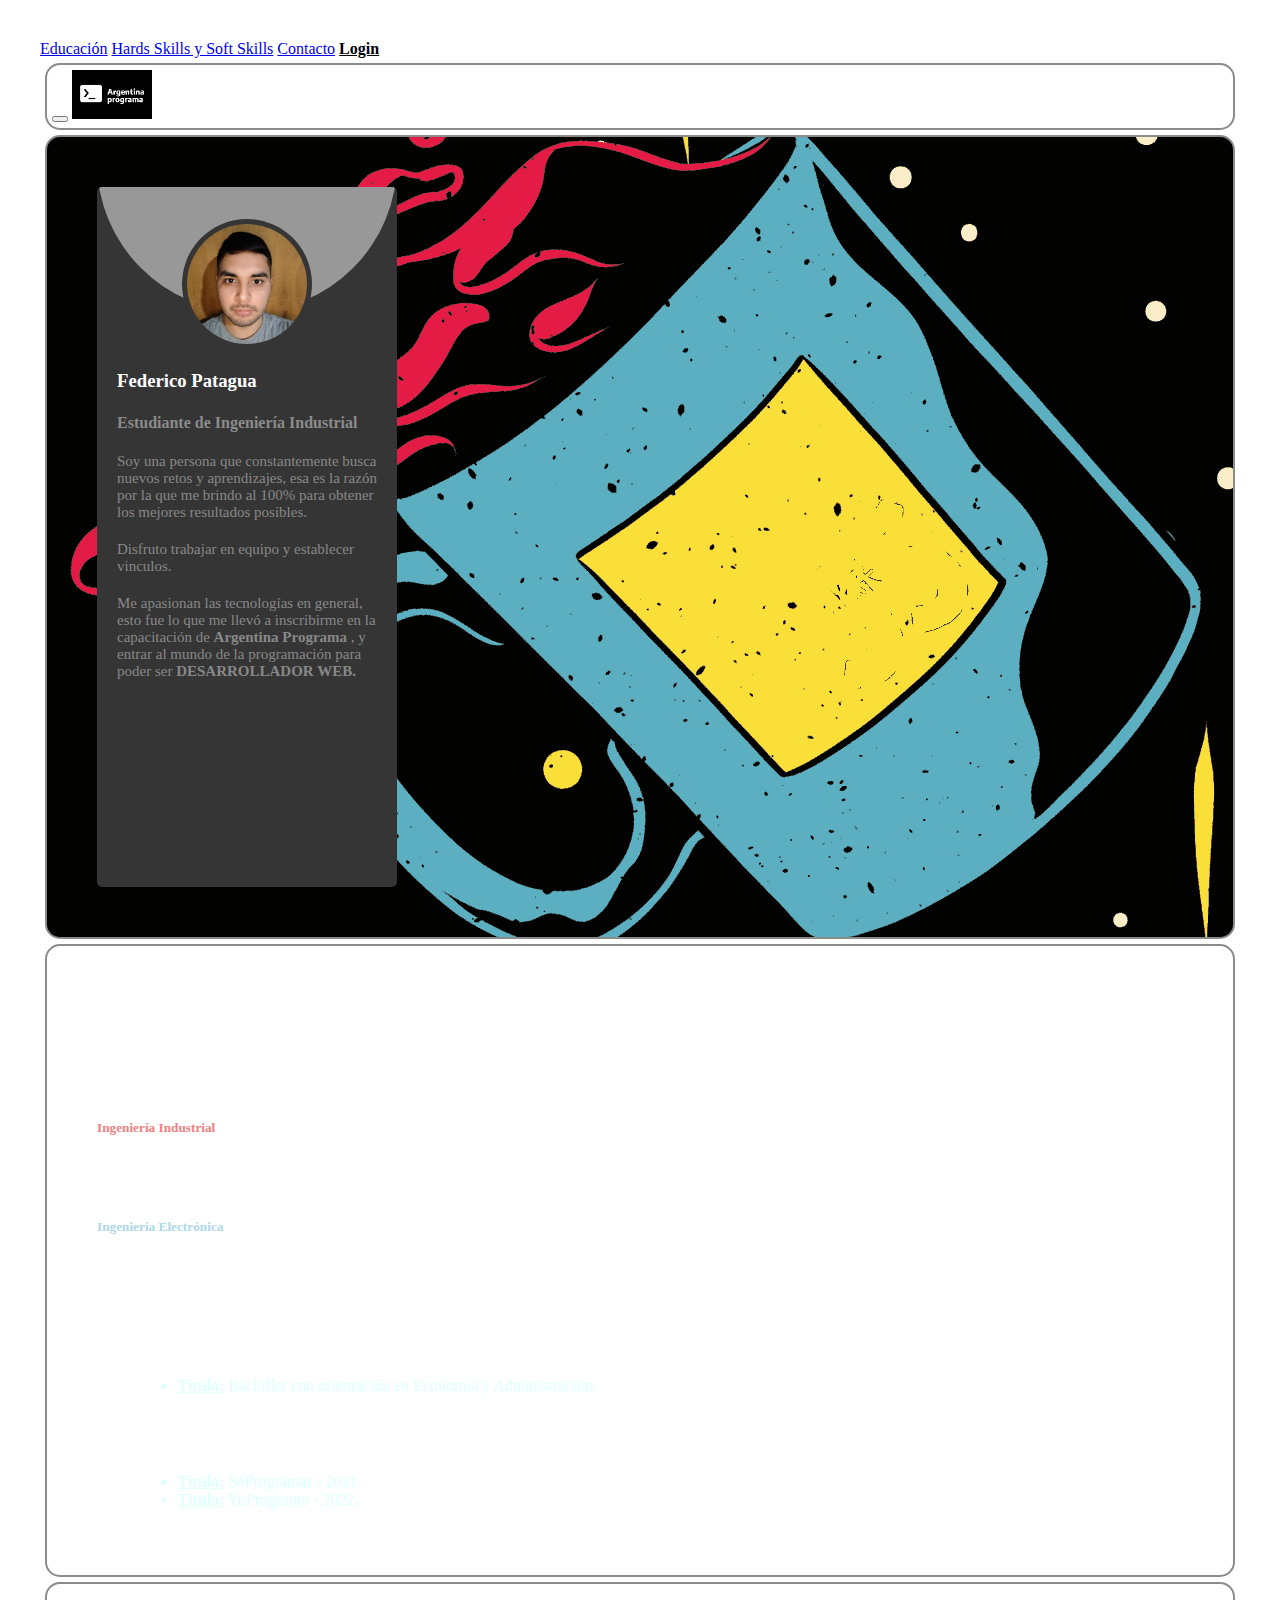
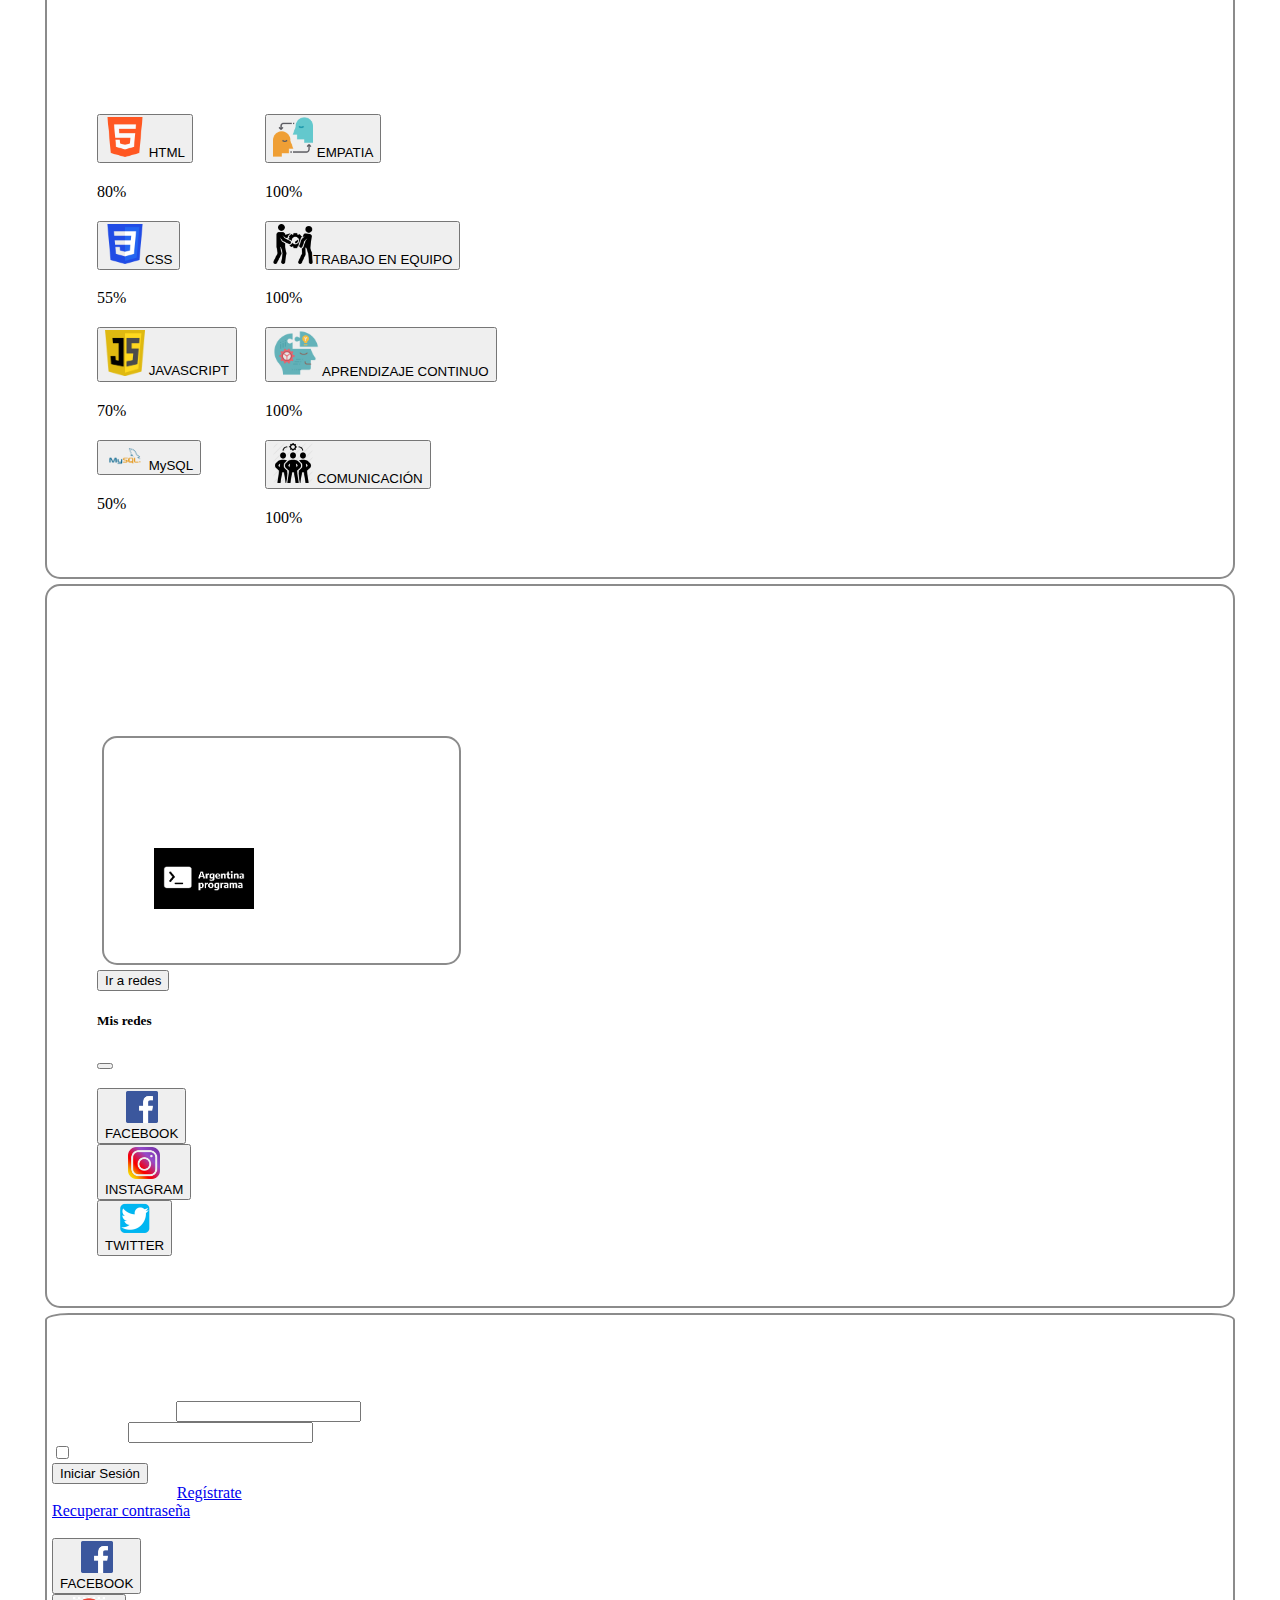
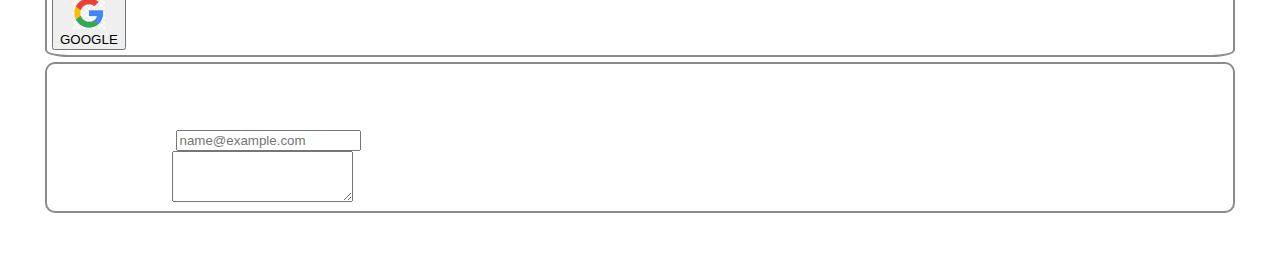
<file: index.html>
<!DOCTYPE html>
<html lang="es">
<head>
    <meta charset="UTF-8">
    <meta http-equiv="X-UA-Compatible" content="IE=edge">
    <meta name="viewport" content="width=device-width, initial-scale=1.0">
    <title>Federico Patagua</title>
    <link href="https://cdn.jsdelivr.net/npm/bootstrap@5.0.1/dist/css/bootstrap.min.css" rel="stylesheet" integrity="sha384-+0n0xVW2eSR5OomGNYDnhzAbDsOXxcvSN1TPprVMTNDbiYZCxYbOOl7+AMvyTG2x" crossorigin="anonymous">
    <link rel="stylesheet" type="text/css" href="estilo.css">
</head>
<body class="bg-secondary">
    <!--BARRA DE NAVEGACIÓN-->
    <div class="collapse" id="navbarToggleExternalContent">
      <div class="p-4">
        <a class="nav-link active text-white menu__letras" aria-current="page" href="#">Educación</a>
        <a class="nav-link active text-white menu__letras" aria-current="page" href="#">Hards Skills y Soft Skills</a>
        <a class="nav-link active text-white menu__letras" aria-current="page" href="#">Contacto</a>
        <a class="nav-link active login" aria-current="page" href="#"><strong>Login</strong> </a>
      </div>
    </div>
    <nav class="navbar navbar-dark">
      <div class="container-fluid">
        <button class="navbar-toggler efectos__botones" type="button" data-bs-toggle="collapse" data-bs-target="#navbarToggleExternalContent" aria-controls="navbarToggleExternalContent" aria-expanded="false" aria-label="Toggle navigation">
          <span class="navbar-toggler-icon"></span>
        </button>
        <img src="img/LOGO.png" alt="logo" width="80">
        <!--REDES SOCIALES -->
        

      </div>
    </nav>
      <!--TARJETA DE PRESENTACIÓN(1 columna)-->
      <div class="flex-container justify-content-center bg__taza">
        <div class="hijos"> <!--HIJO 1-->
          <div class="card">
            <div class="head">
              <div class="circle">
              </div>
                <div class="img">
                  <img src="img/Yo.jpeg" alt="Federico Patagua">
                </div>
              </div>

              <div class="description">
                <h3>Federico Patagua</h3>
                <h4>Estudiante de Ingeniería Industrial</h4>
                <p>Soy una persona que constantemente busca nuevos retos y aprendizajes, esa es la razón por la que me brindo al 100% para obtener los mejores resultados posibles.</p><p>
                  Disfruto trabajar en equipo y establecer vinculos.
                </p>
                <p>Me apasionan las tecnologías en general, esto fue lo que me llevó a inscribirme en la capacitación de <strong>Argentina Programa</strong> , y entrar al mundo de la programación para poder ser <strong>DESARROLLADOR WEB.</strong></p>
              </div>
              <div class="contact">
                <a href="#">Más sobre mí</a>
              </div>
            </div>
        </div>
      </div>
      <!--BARRA DE EDUCACIÓN-->
      <div class="flex-container">
        <div class="hijos"> 
          <div class="container bg-secondary">
            <h1 style="color:white">Educación</h1>
            <h3 style="color:white">Universitaria</h3>
            
            <h5 style="color:lightcoral; text-align:left"><strong>Ingeniería Industrial</strong>
              <ul style="color:white;" type="square">
                <li>UTN - Universidad Técnologica Nacional, facultad regional Avellaneda.</li>
                <li>17 materias aprobadas.</li>
                <li>Estudiante intermedio, 3er año.</li>
              </ul>
            <h5 style="color:lightblue; text-align:left"><strong>Ingeniería Electrónica</strong>
              <ul style="color:white;" type="square">
                <li>UTN - Universidad Técnologica Nacional, facultad regional Avellaneda.</li>
                <li>14 materias aprobadas.</li>
                <li>Estudiante intermedio, 3er año.</li>
              </ul>
            </h5>
                <h3 style="color:white">Secundaria</h3>
                <ul style="color:white" type="square"><li> Madre Teresa, Quilmes Oeste.</li>
                  <ul type="disc">
                    <li style="color:lightcyan;"><strong><u>Título:</u></strong> Bachiller con orientación en Economía y Administración.</li>
                  </ul>
                </ul>
                <h3 style="color:white">Cursos</h3>
                <ul style="color:white" type="square"><li> Argentina Programa</li>
                  <ul type="disc">
                     <li style="color:lightcyan;"><strong><u>Título:</u></strong> SéProgramar - 2021.</li>
                     <li style="color:lightcyan;"><strong><u>Título:</u></strong> YoProgramo - 2022.</li>
                   </ul>
                 </ul>
          </div>
        </div>
      </div>
      <!--BARRA SKILLS-->
      <div class="flex-container">
          <!--BARRA HARD SKILLS-->
          <div class="col">
          <h1 style="color:white"> Hards Skills</h1>
          <div class="accordion accordion-flush" id="accordionFlushExample">
            <div class="accordion-item">
              <h2 class="accordion-header" id="flush-headingOne">
                <button class="accordion-button collapsed bg-secondary" type="button" data-bs-toggle="collapse" data-bs-target="#flush-collapseOne" aria-expanded="false" aria-controls="flush-collapseOne">
                  <img src="img/HTML5.png" alt="LOGO HTML5" width="40"> HTML
                </button>
              </h2>
              <div id="flush-collapseOne" class="accordion-collapse collapse" aria-labelledby="flush-headingOne" data-bs-parent="#accordionFlushExample">
                <div class="accordion-body"><div class="progress">
                  <div class="progress-bar" role="progressbar" style="width: 60%;" aria-valuenow="80" aria-valuemin="0" aria-valuemax="100">80%
                  </div>
                </div>
                </div>
              </div>
            </div>
            <div class="accordion-item">
              <h2 class="accordion-header" id="flush-headingTwo">
                <button class="accordion-button collapsed bg-secondary" type="button" data-bs-toggle="collapse" data-bs-target="#flush-collapseTwo" aria-expanded="false" aria-controls="flush-collapseTwo">
                  <img src="img/CSS-LOGO.png" alt="LOGO CSS" width="40">CSS
                </button>
              </h2>
              <div id="flush-collapseTwo" class="accordion-collapse collapse" aria-labelledby="flush-headingTwo" data-bs-parent="#accordionFlushExample">
                <div class="accordion-body">
                  <div class="progress">
                    <div class="progress-bar" role="progressbar" style="width: 55%;" aria-valuenow="55" aria-valuemin="0" aria-valuemax="100">55%
                    </div>
                  </div>
                </div>
              </div>
            </div>
            <div class="accordion-item">
              <h2 class="accordion-header" id="flush-headingThree">
                <button class="accordion-button collapsed bg-secondary" type="button" data-bs-toggle="collapse" data-bs-target="#flush-collapseThree" aria-expanded="false" aria-controls="flush-collapseThree">
                  <img src="img/JAVASCRIPT_LOGO.png" alt="LOGO JAVASCRIPT" width="40" > JAVASCRIPT
                </button>
              </h2>
              <div id="flush-collapseThree" class="accordion-collapse collapse" aria-labelledby="flush-headingThree" data-bs-parent="#accordionFlushExample">
                <div class="accordion-body"><div class="progress">
                  <div class="progress-bar" role="progressbar" style="width: 70%;" aria-valuenow="70" aria-valuemin="0" aria-valuemax="100">70%
                  </div>
                </div>
                </div>
              </div>
            </div>
            <div class="accordion-item">
              <h2 class="accordion-header" id="flush-headingFour">
                <button class="accordion-button collapsed bg-secondary" type="button" data-bs-toggle="collapse" data-bs-target="#flush-collapseFour" aria-expanded="false" aria-controls="flush-collapseFour">
                  <img src="img/MySQL.png" alt="LOGO MySQL" width="40"> MySQL
                </button>
              </h2>
            <div id="flush-collapseFour" class="accordion-collapse collapse" aria-labelledby="flush-headingFour" data-bs-parent="#accordionFlushExample">
              <div class="accordion-body"><div class="progress">
                <div class="progress-bar" role="progressbar" style="width: 50%;" aria-valuenow="50" aria-valuemin="0" aria-valuemax="100">50%
                </div>
              </div>
              </div>
            </div>
          </div>
        </div>
          </div>
        <!--BARRA SOFT SKILLS-->
          <div class="col">
            <h1 style="color:white"> Soft Skills</h1>
            <div class="accordion accordion-flush" id="accordionFlushExample">
              <div class="accordion-item">
                <h2 class="accordion-header" id="flush-headingFive">
                  <button class="accordion-button collapsed bg-secondary" type="button" data-bs-toggle="collapse" data-bs-target="#flush-collapseFive" aria-expanded="false" aria-controls="flush-collapseFive">
                    <img src="img/EMPATIA.png" alt="img.png" width="40"> EMPATIA
                  </button>
                </h2>
                <div id="flush-collapseFive" class="accordion-collapse collapse" aria-labelledby="flush-headingFive" data-bs-parent="#accordionFlushExample">
                  <div class="accordion-body"><div class="progress">
                    <div class="progress-bar" role="progressbar" style="width: 100%;" aria-valuenow="100" aria-valuemin="0" aria-valuemax="100">100%
                    </div>
                  </div>
                  </div>
                </div>
              </div>
              <div class="accordion-item">
                <h2 class="accordion-header" id="flush-headingSix">
                  <button class="accordion-button collapsed bg-secondary" type="button" data-bs-toggle="collapse" data-bs-target="#flush-collapseSix" aria-expanded="false" aria-controls="flush-collapseSix">
                    <img src="img/TRABAJO_EN_EQUIPO.png" alt="img.png" width="40">TRABAJO EN EQUIPO
                  </button>
                </h2>
                <div id="flush-collapseSix" class="accordion-collapse collapse" aria-labelledby="flush-headingSix" data-bs-parent="#accordionFlushExample">
                  <div class="accordion-body">
                    <div class="progress">
                      <div class="progress-bar" role="progressbar" style="width: 100%;" aria-valuenow="100" aria-valuemin="0" aria-valuemax="100">100%
                      </div>
                    </div>
                  </div>
                </div>
              </div>
              <div class="accordion-item">
                <h2 class="accordion-header" id="flush-headingSeven">
                  <button class="accordion-button collapsed bg-secondary" type="button" data-bs-toggle="collapse" data-bs-target="#flush-collapseSeven" aria-expanded="false" aria-controls="flush-collapseSeven">
                    <img src="img/APRENDIZAJE.png" alt="img.png" width="46" > APRENDIZAJE CONTINUO
                  </button>
                </h2>
                <div id="flush-collapseSeven" class="accordion-collapse collapse" aria-labelledby="flush-headingSeven" data-bs-parent="#accordionFlushExample">
                  <div class="accordion-body"><div class="progress">
                    <div class="progress-bar" role="progressbar" style="width: 100%;" aria-valuenow="100" aria-valuemin="0" aria-valuemax="100">100%
                    </div>
                  </div>
                  </div>
                </div>
              </div>
              <div class="accordion-item">
                <h2 class="accordion-header" id="flush-headingEight">
                  <button class="accordion-button collapsed bg-secondary" type="button" data-bs-toggle="collapse" data-bs-target="#flush-collapseEight" aria-expanded="false" aria-controls="flush-collapseEight">
                    <img src="img/COMUNICACION.png" alt="img.png" width="40"> COMUNICACIÓN
                  </button>
                </h2>
              <div id="flush-collapseEight" class="accordion-collapse collapse" aria-labelledby="flush-headingEight" data-bs-parent="#accordionFlushExample">
                <div class="accordion-body"><div class="progress">
                  <div class="progress-bar" role="progressbar" style="width: 100%;" aria-valuenow="100" aria-valuemin="0" aria-valuemax="100">100%
                  </div>
                </div>
                </div>
              </div>
            </div>
          </div>
          </div>
      </div>
      <!--PROYECTOS Y REDES SOCIALES-->
      <div class="flex-container">
        <!--CONTENEDOR DE 2 FILAS CON 2 COLUMNAS CENTRADAS-->
        <div class="container">
          <div class="row">
            <div class="col"><h4 class="col-md-auto" style="color:white;">PROYECTOS</h4>

            </div>
            <div class="col"><h4 class="col-md-auto" style="color:white;"> REDES SOCIALES</h4>

            </div>
            <div class="w-100">

            </div>
             <div class="col">
              <div class="flex-container img__experiencia1 justify-content-md-center">
                <div class="row row-cols-auto">       
                  <ul style="color:#ffffff98;"> <h5>Portfolio, Argentina Programa - 2022.</h5> </ul>
                  <div class="col-md-auto"><img src="img/LOGO.png" alt="" width="100">
                  </div>
               </div>
             </div>            
             </div>
             <div class="col"> 
              <!-- Button trigger modal -->
              <button type="button" class="btn btn-info" data-bs-toggle="modal" data-bs-target="#exampleModal">
                Ir a redes
              </button>

              <!-- Modal -->
              <div class="modal fade" id="exampleModal" tabindex="-1" aria-labelledby="exampleModalLabel" aria-hidden="true">
                <div class="modal-dialog">
                  <div class="modal-content">
                           <div class="modal-header">
                                      <h5 class="modal-title" id="exampleModalLabel">Mis redes</h5>
                                          <button type="button" class="btn-close" data-bs-dismiss="modal" aria-label="Close"></button>
                                         </div>
                                         <div class="modal-body">
                                          <div class="container w-100 my-5">
                                            <div class="row text-center">
                                              <div class="col-12" style="color:white;">Iniciar sesión con: </div>
                                            </div>
                                            <div class="row">
                                              <div class="col">
                                              <button class="btn btn-outline-primary w-100 my-1">
                                                <div class="row align-items-center">
                                                  <div class="col-3">
                                                    <img src="img/FACEBOOK.png" alt="LOGO FACEBOOK" width="32">
                                                  </div>
                                                  <div class="col-10 text-center">FACEBOOK</div>
                                                </div>
                                              </button>
                                              </div>
                                              <div class="col">
                                                <button class="btn btn-outline-danger w-100 my-1">
                                                  <div class="row align-items-center">
                                                    <div class="col-3">
                                                      <img src="img/INSTAGRAM.png" alt="LOGO INSTAGRAM" width="32">
                                                    </div>
                                                    <div class="col-10 text-center">INSTAGRAM</div>
                                                  </div>
                                                </button>
                                              </div>
                                              <div class="col">
                                                <button class="btn btn-outline-info w-100 my-1">
                                                  <div class="row align-items-center">
                                                    <div class="col-3">
                                                      <img src="img/TWITTER.jpg" alt="LOGO TWITTER" width="32">
                                                    </div>
                                                    <div class="col-10 text-center">TWITTER</div>
                                                          </div>
                                                        </div>
                                                       </div>
                                                      </div>
                                                    </div>
                                                  </div>
                                                </div>
              </div>
             </div>   
          </div>    
        </div>
      </div>
      <!--FORMULARIO DE ENTRADA-->
      <div class="container__login">
        <div class="row">
          <div class="col bg">
          </div>
          <div class="col">
            <h2 class="fw-bold text-center py-5" style="color:white">
              ¡Bienvenido/a!
            </h2>
            <!--LOGIN-->
            <form action="#">
              <div class="mb-4">
                <label for="email" class="form-label" style="color:white">Correo electrónico</label>
                <input type="email" class="form-control" name="email">
              </div>
              <div class="mb-4">
                <label for="password" class="form-label" style="color:white">Contraseña</label>
                <input type="password" class="form-control" name="password">
              </div>
              <div class="mb-4 form-check">
                <input type="checkbox" name="conected" class="form-check-input">
                <label for="connected" class="form-check-label" style="color:white;">Recordarme</label>
              </div>
              <div class="d-grid">
                <button type="submit" class="btn btn-primary">Iniciar Sesión</button>
              </div>
              <div class="my-3 font-size-left">
                <span style="color:white;">¿No tienes cuenta? </span><a href="#">Regístrate</a></br>
                <span><a href="#">Recuperar contraseña</a></span>
              </div>
            </form>

            <!--LOGIN CON REDES SOCIALES-->
            <div class="container w-100 my-5">
              <div class="row text-center">
                <div class="col-12" style="color:white;">Iniciar sesión con: </div>
              </div>
              <div class="row">
                <div class="col">
                <button class="btn btn-outline-primary w-100 my-1">
                  <div class="row align-items-center">
                    <div class="col-2">
                      <img src="img/FACEBOOK.png" alt="LOGO FACEBOOK" width="32">
                    </div>
                    <div class="col-10 text-center">FACEBOOK</div>
                  </div>
                </button>
                </div>
                <div class="col">
                  <button class="btn btn-outline-danger w-100 my-1">
                    <div class="row align-items-center">
                      <div class="col-2">
                        <img src="img/GOOGLE-LOGO.png" alt="LOGO GOOGLE" width="32">
                      </div>
                      <div class="col-10 text-center">GOOGLE</div>
                    </div>
                  </button>
                </div>
              </div>
            </div>
          </div>
        </div>
      </div>
      <!--FORMULARIO DE CONTACTO-->
      <div class="form__contact">
        <h4 style="color:white">Contacta conmigo</h4>
        <div class="mb-3">
        <label for="exampleFormControlInput1" class="form-label" style="color:white">Correo electrónico</label>
        <input type="email" class="form-control" id="exampleFormControlInput1" placeholder="name@example.com">
      </div>
      <div class="mb-3">
        <label for="exampleFormControlTextarea1" class="form-label" style="color:white">Escriba texto aquí</label>
        <textarea class="form-control" id="exampleFormControlTextarea1" rows="3"></textarea>
      </div>
      </div>
<script src="https://cdn.jsdelivr.net/npm/@popperjs/core@2.9.2/dist/umd/popper.min.js" integrity="sha384-IQsoLXl5PILFhosVNubq5LC7Qb9DXgDA9i+tQ8Zj3iwWAwPtgFTxbJ8NT4GN1R8p" crossorigin="anonymous"></script>
<script src="https://cdn.jsdelivr.net/npm/bootstrap@5.0.2/dist/js/bootstrap.min.js" integrity="sha384-cVKIPhGWiC2Al4u+LWgxfKTRIcfu0JTxR+EQDz/bgldoEyl4H0zUF0QKbrJ0EcQF" crossorigin="anonymous"></script>   
</body>
</html>
</file>
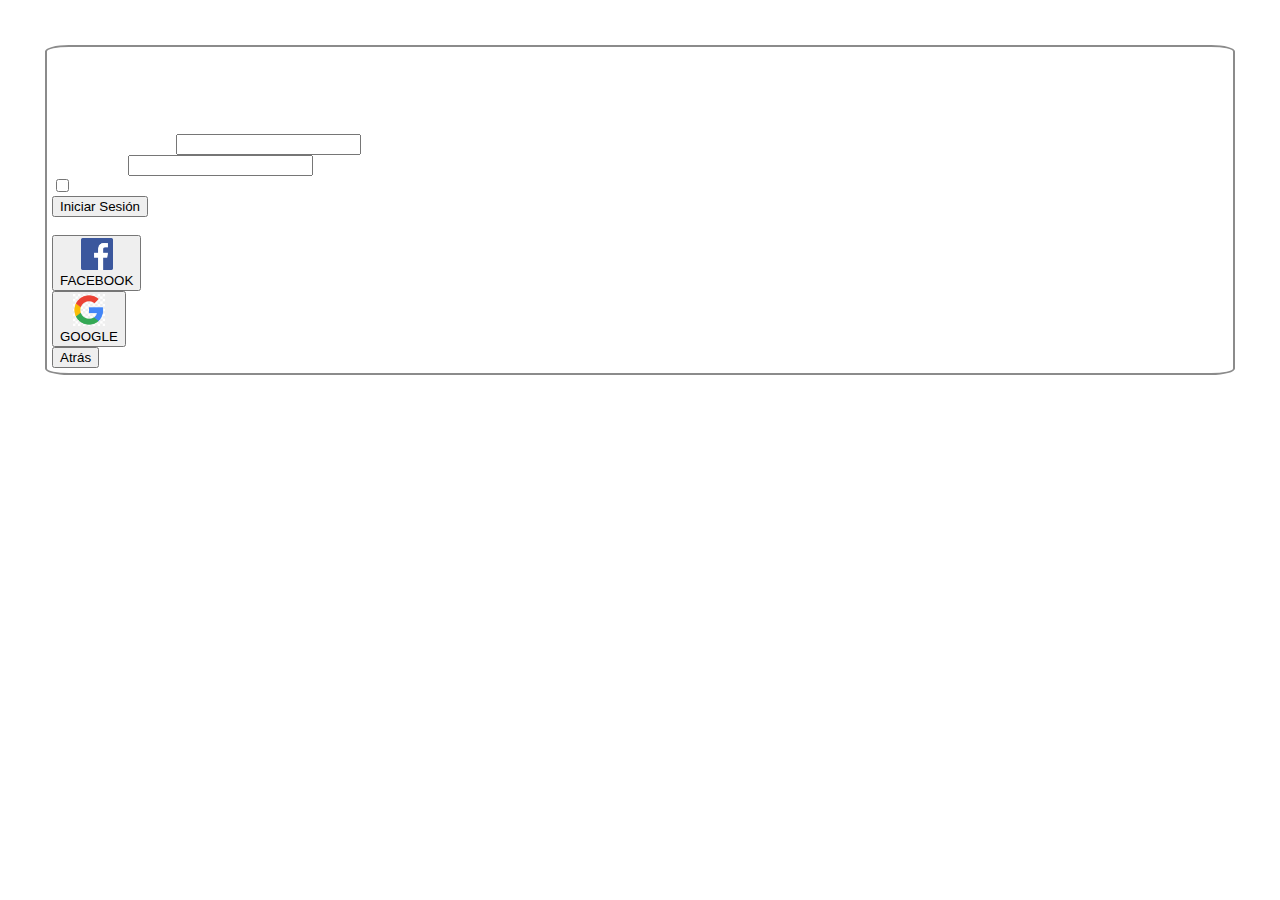
<file: login.html>
<!DOCTYPE html>
<html lang="es">
    <head>
        <meta charset="UTF-8">
        <meta http-equiv="X-UA-Compatible" content="IE=edge">
        <meta name="viewport" content="width=device-width, initial-scale=1.0">
        <title>Login</title>
        <link href="https://cdn.jsdelivr.net/npm/bootstrap@5.0.1/dist/css/bootstrap.min.css" rel="stylesheet" integrity="sha384-+0n0xVW2eSR5OomGNYDnhzAbDsOXxcvSN1TPprVMTNDbiYZCxYbOOl7+AMvyTG2x" crossorigin="anonymous">
        <link rel="stylesheet" type="text/css" href="estilo.css">
    </head>
<body class="bg-secondary">
          <!--FORMULARIO DE ENTRADA-->
          <div class="container__login">
            <div class="row">
              <div class="col bg">
              </div>
              <div class="col">
                <h2 class="fw-bold text-center py-5" style="color:white">
                  ¡Bienvenido/a!
                </h2>
                <!--LOGIN-->
                <form action="#">
                  <div class="mb-4">
                    <label for="email" class="form-label" style="color:white">Correo electrónico</label>
                    <input type="email" class="form-control" name="email">
                  </div>
                  <div class="mb-4">
                    <label for="password" class="form-label" style="color:white">Contraseña</label>
                    <input type="password" class="form-control" name="password">
                  </div>
                  <div class="mb-4 form-check">
                    <input type="checkbox" name="conected" class="form-check-input">
                    <label for="connected" class="form-check-label" style="color:white;">Recordarme</label>
                  </div>
                  <div class="d-grid">
                    <button type="submit" class="btn btn-primary">Iniciar Sesión</button>
                  </div>
                </form>
    
                <!--LOGIN CON REDES SOCIALES-->
                <div class="container w-100 my-5">
                  <div class="row text-center">
                    <div class="col-12" style="color:white;">Iniciar sesión con: </div>
                  </div>
                  <div class="row">
                    <div class="col">
                    <button class="btn btn-outline-primary w-100 my-1">
                      <div class="row align-items-center">
                        <div class="col-2">
                          <img src="img/FACEBOOK.png" alt="LOGO FACEBOOK" width="32">
                        </div>
                        <div class="col-10 text-center">FACEBOOK</div>
                      </div>
                    </button>
                    </div>
                    <div class="col">
                      <button class="btn btn-outline-danger w-100 my-1">
                        <div class="row align-items-center">
                          <div class="col-2">
                            <img src="img/GOOGLE-LOGO.png" alt="LOGO GOOGLE" width="32">
                          </div>
                          <div class="col-10 text-center">GOOGLE</div>
                        </div>
                      </button>
                    </div>
                  </div>
                </div>
                <!--BOTON ATRÁS-->
                <div class="d-grid gap-2 d-md-flex justify-content-md-end">
                    <button type="button" class="btn btn-success">Atrás</button>
                  </div>          
              </div>
            </div>
          </div>
    <script src="https://cdn.jsdelivr.net/npm/@popperjs/core@2.9.2/dist/umd/popper.min.js" integrity="sha384-IQsoLXl5PILFhosVNubq5LC7Qb9DXgDA9i+tQ8Zj3iwWAwPtgFTxbJ8NT4GN1R8p" crossorigin="anonymous"></script>
    <script src="https://cdn.jsdelivr.net/npm/bootstrap@5.0.2/dist/js/bootstrap.min.js" integrity="sha384-cVKIPhGWiC2Al4u+LWgxfKTRIcfu0JTxR+EQDz/bgldoEyl4H0zUF0QKbrJ0EcQF" crossorigin="anonymous"></script>   
</body>
</html>
</file>
<file: estilo.css>
body{
    padding: 2em;
    
}

.navbar{
    border:2px solid #8b8b8b;
    border-radius: 15px;
    padding: 5px;
    margin: 5px;
    padding: 5px;

}
.efectos__botones:hover{
    transition: .4s;
    background: #686868;

    
}
.navbar:hover{
    transition: .1s;
    background:rgb(0, 0, 0);

}
.menu__letras{
    width:210px;
    height:50px;
}
.menu__letras:hover{
    background: #a74331;
    transition: .1ms;
    border-radius: 10px;
}
.login{
    color:black;
    width: 70px;
    height: 50px;
}
.login:hover{
    padding: 10px;
    display: flow-root;
    align-items: baseline;
    justify-content: center;
    transition: .3s;
    background: lightcyan;
    transform: translateY(-2px);
    border-radius: 10px;
    box-shadow: 0 1px 10px black;
    color:black;
}
.card{
    background-color: #353535;
    position: relative;
    width: 300px;
    height: 700px;
    border-radius: 5px;
    overflow: hidden;
    transition: .5s;
    justify-content: left;
}
.card:hover{
    box-shadow: 0 15px 65px #353535;
    transform: translateY(15px);
}
.card .head{
    height:125px;
    width:100%;
    position: relative;
} 
.card .head .circle{
    position: absolute;
    width: 300px;
    height: 300px;
    border-radius: 50%;
    bottom: 0;
    background: #999898;
}
.card .head .img{
    width: 120px;
    height: 120px;
    position: absolute;
    background-color: #353535;
    padding: 5px;
    border-radius: 50%;
    bottom: -30%;
    left: 50%;
    transform: translate(-50%)
    
}
.card .head .img img{
    width: 100%;
    height: 100%;
    border-radius: 50%;
    object-fit: cover;
}
.card .description{
    height: 550px;
    padding: 40px 20px 20px 20px;
    border-bottom: solid 1px #3164a7;
    text-align: left;
}
.card .description h3{
    color: #ffffff;
}
.card .description h4{
    color: #8b8b8b;
}
.card .description p{
    margin-top: 20px;
    font-size: 15px;
    color:#888888;
}
.card .contact{
    width: 100%;
    height: 75px;
    display:flex;
    align-items: center;
    justify-content: center;
    transition: .3s;
}
.card .contact a{
    text-decoration: none;
    color:#ffffff;
    background:rgba(34, 33, 33, 0)00; 
    padding: 5px 20px;
    border-radius: 5px;
}
.card .contact a:hover{
    background:#3164a7;
}
.flex-container{
    display: flex;
    align-items: baseline;
    padding: 50px;
    border: 2px solid #8b8b8b; 
    border-radius: 15px;
    margin:5px;
    grid-template-columns: 20% 30% auto;   
}
.container__login{
    border: 2px solid #8b8b8b;
    border-radius: 2%;
    margin: 5px;
    padding: 5px;
}
.bg{
    background-image: url("img/TIERRA-ESPACIO.jpg");
    background-position: center center;
    border-radius: 10px;
    position: relative;
    justify-content: right;
    display:grid;
    object-fit: cover;
    margin:15px;
  }
.form__contact{
    padding:5px;
    margin: 5px;
    border-radius: 10px;
    border: 2px solid #8b8b8b;
}
.form__contact h4{
    text-align: center;
}
.bg__taza{
    background-image: url("img/TAZA.png");
    background-repeat: no-repeat;
    background-position: center center;
    
}
.img__experiencia1 h4{
    color:white;
}
.img__experiencia1 h5:hover{
    color:#000000;
}
.img__experiencia1:hover{
    background-color: lightblue;
    transition: 0.5s;
}


@media only screen and (max-width: 700px) {
    .flex-container {
        display: grid;
        grid-template-columns: auto;
    }
  }
  @media only screen and (max-width: 250px) {
    .flex-container {
        display: none;
    }
  }
</file>
